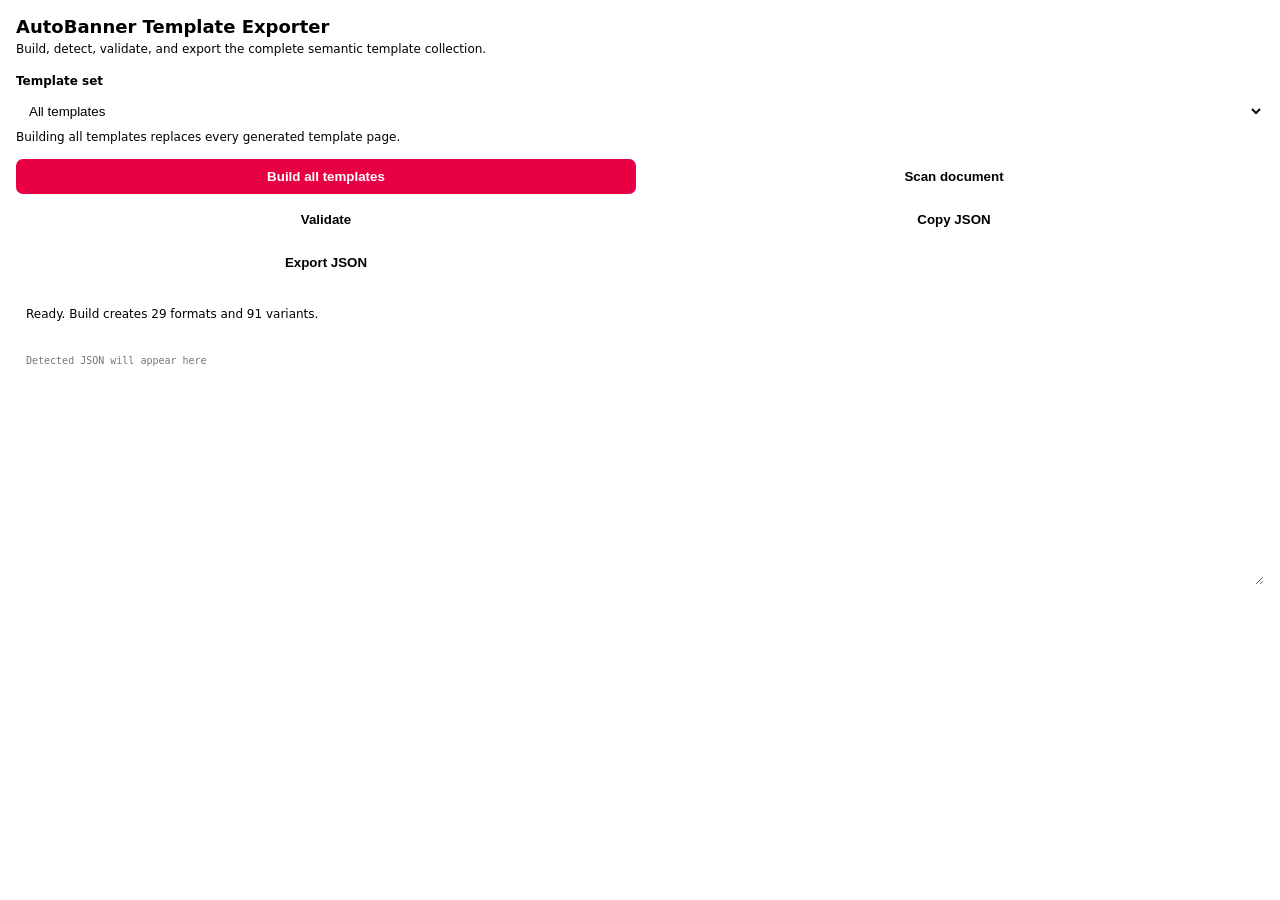
<file: figma-plugin/ui.html>
<!doctype html><html><head><meta charset="utf-8"><style>
:root{font:12px Inter,system-ui,sans-serif;color:var(--figma-color-text);background:var(--figma-color-bg)}*{box-sizing:border-box}body{margin:0;padding:16px}h1{font-size:18px;margin:0 0 4px}.muted{color:var(--figma-color-text-secondary);line-height:1.45}.scope{margin:16px 0 0}.scope label{display:block;margin-bottom:6px;font-weight:600}.scope select{width:100%;border:1px solid var(--figma-color-border);background:var(--figma-color-bg);color:inherit;border-radius:7px;padding:9px}.actions{display:grid;grid-template-columns:1fr 1fr;gap:8px;margin:12px 0 16px}button{border:1px solid var(--figma-color-border);background:var(--figma-color-bg-secondary);color:inherit;border-radius:7px;padding:10px;font-weight:600;cursor:pointer}button.primary{background:#e90044;color:white;border-color:#e90044}button:hover{filter:brightness(.97)}#status{padding:10px;border-radius:7px;background:var(--figma-color-bg-secondary);margin-bottom:12px;line-height:1.45}.ok{color:#18864b}.bad{color:#c63636}#issues{display:none;margin:0 0 12px;border:1px solid var(--figma-color-border);border-radius:7px;overflow:hidden}.issue{padding:10px;border-bottom:1px solid var(--figma-color-border);background:var(--figma-color-bg)}.issue:last-child{border-bottom:0}.issue-name{font-weight:600;margin-bottom:5px;word-break:break-word}.issue-message{color:#c63636;line-height:1.4}.issue button{margin-top:8px;padding:6px 9px;font-size:11px}textarea{width:100%;height:240px;border:1px solid var(--figma-color-border);border-radius:7px;background:var(--figma-color-bg);color:inherit;padding:10px;font:10px ui-monospace,SFMono-Regular,monospace;resize:vertical}</style></head><body>
<h1>AutoBanner Template Exporter</h1><div class="muted">Build, detect, validate, and export the complete semantic template collection.</div>
<div class="scope"><label for="scope">Template set</label><select id="scope"><option value="all">All templates</option></select><div class="muted" id="build-note">Loading template sets from this Figma file…</div></div>
<div class="actions"><button class="primary" id="build">Build all templates</button><button id="scan">Scan document</button><button id="validate">Validate</button><button id="copy">Copy JSON</button><button id="download">Export JSON</button></div>
<div id="status">Ready. Build creates 29 formats and 91 variants.</div><div id="issues" aria-live="polite"></div><textarea id="out" spellcheck="false" placeholder="Detected JSON will appear here"></textarea>
<script>
const status=document.getElementById('status'),issues=document.getElementById('issues'),out=document.getElementById('out'),scope=document.getElementById('scope'),buildNote=document.getElementById('build-note');let buildableSets=[];const send=type=>parent.postMessage({pluginMessage:{type,scope:scope.value}},'*');const requestTemplateSets=()=>parent.postMessage({pluginMessage:{type:'get-template-sets'}},'*');const exportFileName=()=>scope.value==='all'?'all-templates.json':scope.value.toLowerCase().replace(/[^a-z0-9]+/g,'-').replace(/^-|-$/g,'')+'.json';const updateBuildUi=()=>{const all=scope.value==='all',buildable=all||buildableSets.includes(scope.value);build.disabled=!buildable;build.textContent=all?'Build all templates':buildable?'Build '+scope.value:'Custom set';buildNote.textContent=all?'Building all templates replaces every generated template page.':buildable?'Only the '+scope.value+' page will be replaced. Other template pages and refinements stay unchanged.':'This custom set can be scanned, validated, and exported. Build is disabled to preserve its Figma design.'};const setTemplateSets=(sets,currentPage,buildable)=>{const previous=scope.value;buildableSets=buildable||[];scope.replaceChildren(new Option('All templates','all'));sets.forEach(name=>scope.add(new Option(name+' only',name)));scope.value=sets.includes(previous)?previous:sets.includes(currentPage)?currentPage:'all';updateBuildUi()};scope.onchange=updateBuildUi;window.addEventListener('focus',requestTemplateSets);document.addEventListener('visibilitychange',()=>{if(!document.hidden)requestTemplateSets()});updateBuildUi();build.onclick=()=>{status.textContent=scope.value==='all'?'Building all templates…':'Building '+scope.value+' only…';send('build')};scan.onclick=()=>send('scan');validate.onclick=()=>send('validate');copy.onclick=async()=>{await navigator.clipboard.writeText(out.value);status.innerHTML='<span class="ok">JSON copied.</span>'};download.onclick=()=>{const a=document.createElement('a');a.href=URL.createObjectURL(new Blob([out.value],{type:'application/json'}));a.download=exportFileName();a.click();URL.revokeObjectURL(a.href)};
const renderIssues=validation=>{issues.replaceChildren();const rows=[];validation.forEach(item=>{item.errors.forEach(message=>rows.push({item,message,type:'error'}));item.warnings.forEach(message=>rows.push({item,message,type:'warning'}))});issues.style.display=rows.length?'block':'none';rows.forEach(({item,message,type})=>{const row=document.createElement('div');row.className='issue';const name=document.createElement('div');name.className='issue-name';name.textContent=item.name;const detail=document.createElement('div');detail.className=type==='error'?'issue-message':'muted';detail.textContent=message;const show=document.createElement('button');show.textContent='Show in Figma';show.onclick=()=>parent.postMessage({pluginMessage:{type:'focus-node',id:item.id}},'*');row.append(name,detail,show);issues.appendChild(row)})};
onmessage=e=>{const m=e.data.pluginMessage;if(!m)return;if(m.type==='template-sets'){setTemplateSets(m.sets||[],m.currentPage,m.buildable||[]);return}if(m.type==='error'){status.textContent=m.message;status.className='bad';return}if(m.type==='focused'){status.innerHTML='<span class="ok">Selected '+m.name+' in Figma.</span>';return}if(m.json)out.value=m.json;const v=m.validation||[],errs=v.reduce((n,x)=>n+x.errors.length,0),warn=v.reduce((n,x)=>n+x.warnings.length,0);if(m.type==='built'){status.className='';status.innerHTML='<span class="ok">Built '+m.created.length+' variants in '+(m.scope==='all'?'all templates':m.scope)+'.</span>';issues.style.display='none';requestTemplateSets()}else{renderIssues(v);status.innerHTML=`Detected ${m.templates.length} variants in ${m.scope==='all'?'all templates':m.scope} · <span class="${errs?'bad':'ok'}">${errs} errors</span> · ${warn} warnings`}};requestTemplateSets();
</script></body></html>
</file>
